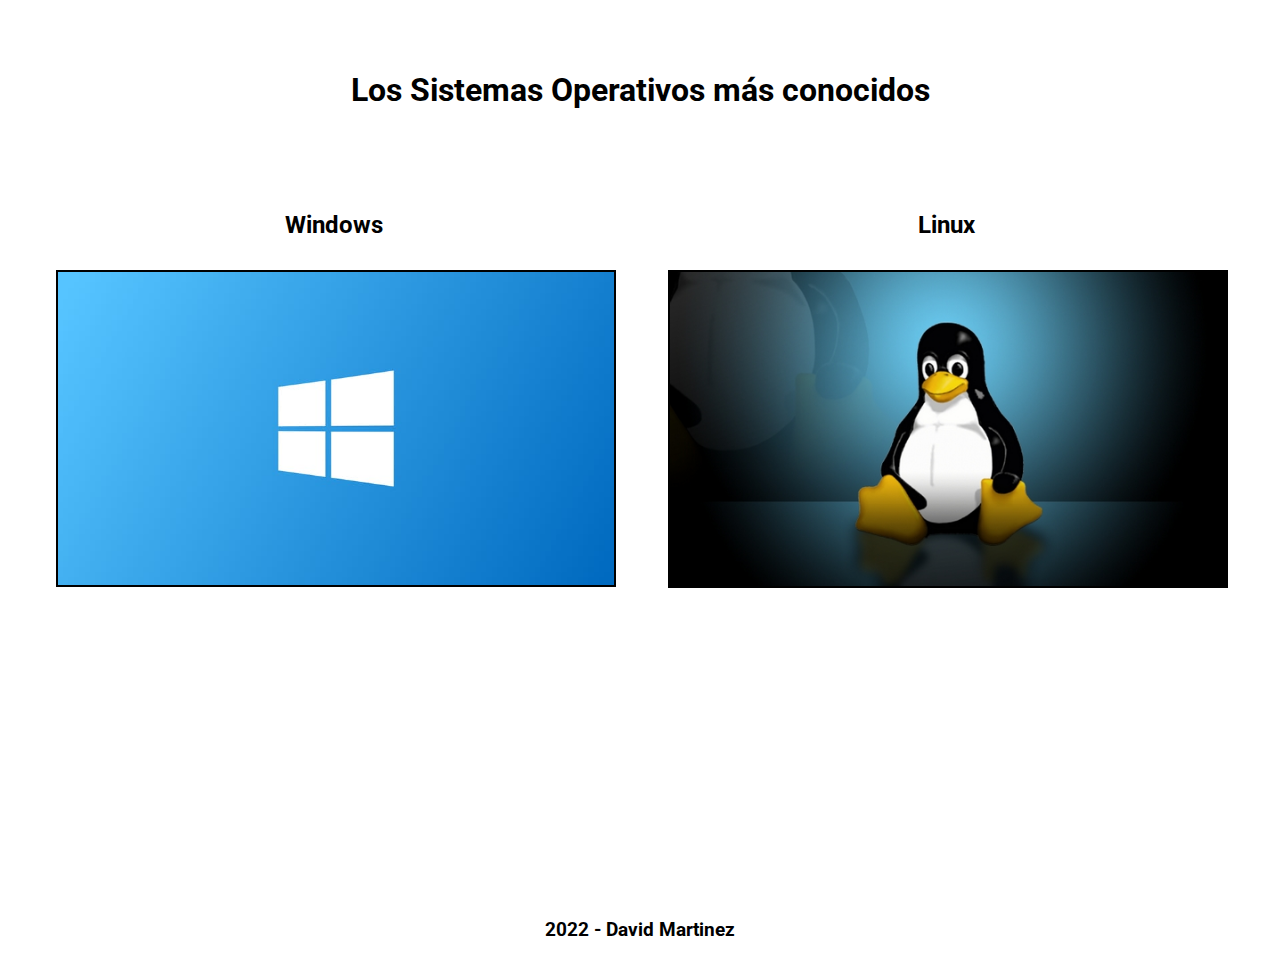
<file: index.html>
<!DOCTYPE html>
<html lang="en">
<head>
    <meta charset="UTF-8">
    <meta http-equiv="X-UA-Compatible" content="IE=edge">
    <meta name="viewport" content="width=device-width, initial-scale=1.0">
    <meta name="description" content="Pracitca 1 de M8 by David Martinez">
    <meta name="author" content="David Martinez">
    <title>David Martinez - M8 Practica 1</title>

    <link rel="stylesheet" href="style/style.css">
</head>
<body>
    <div id="container-main">
        <header class="head">
            <h1>Los Sistemas Operativos más conocidos</h1>
        </header>

        <!-- Titulo Windows -->
        <div class="twin">
            <h2>Windows</h2>
        </div>
        
        <!-- Titulo Linux -->
        <div class="tlin">
            <h2>Linux</h2>
        </div>

        <!-- Link Windows -->
        <div class="imgwin">
            <a href="./page/windows.html">
                <img src="./img/windows.jpg" alt=""/>
            </a>
        </div>
        
        <!-- Link Linux -->
        <div class="imglin">
            <a href="./page/linux.html">
                <img src="./img/tux.jpg" alt=""/>
            </a>
        </div>

        <!-- Pie de pagina -->
        <footer class="footer">
            <h3>
                2022 - David Martinez
            </h3>
        </footer>
    </div>
</body>
</html>
</file>
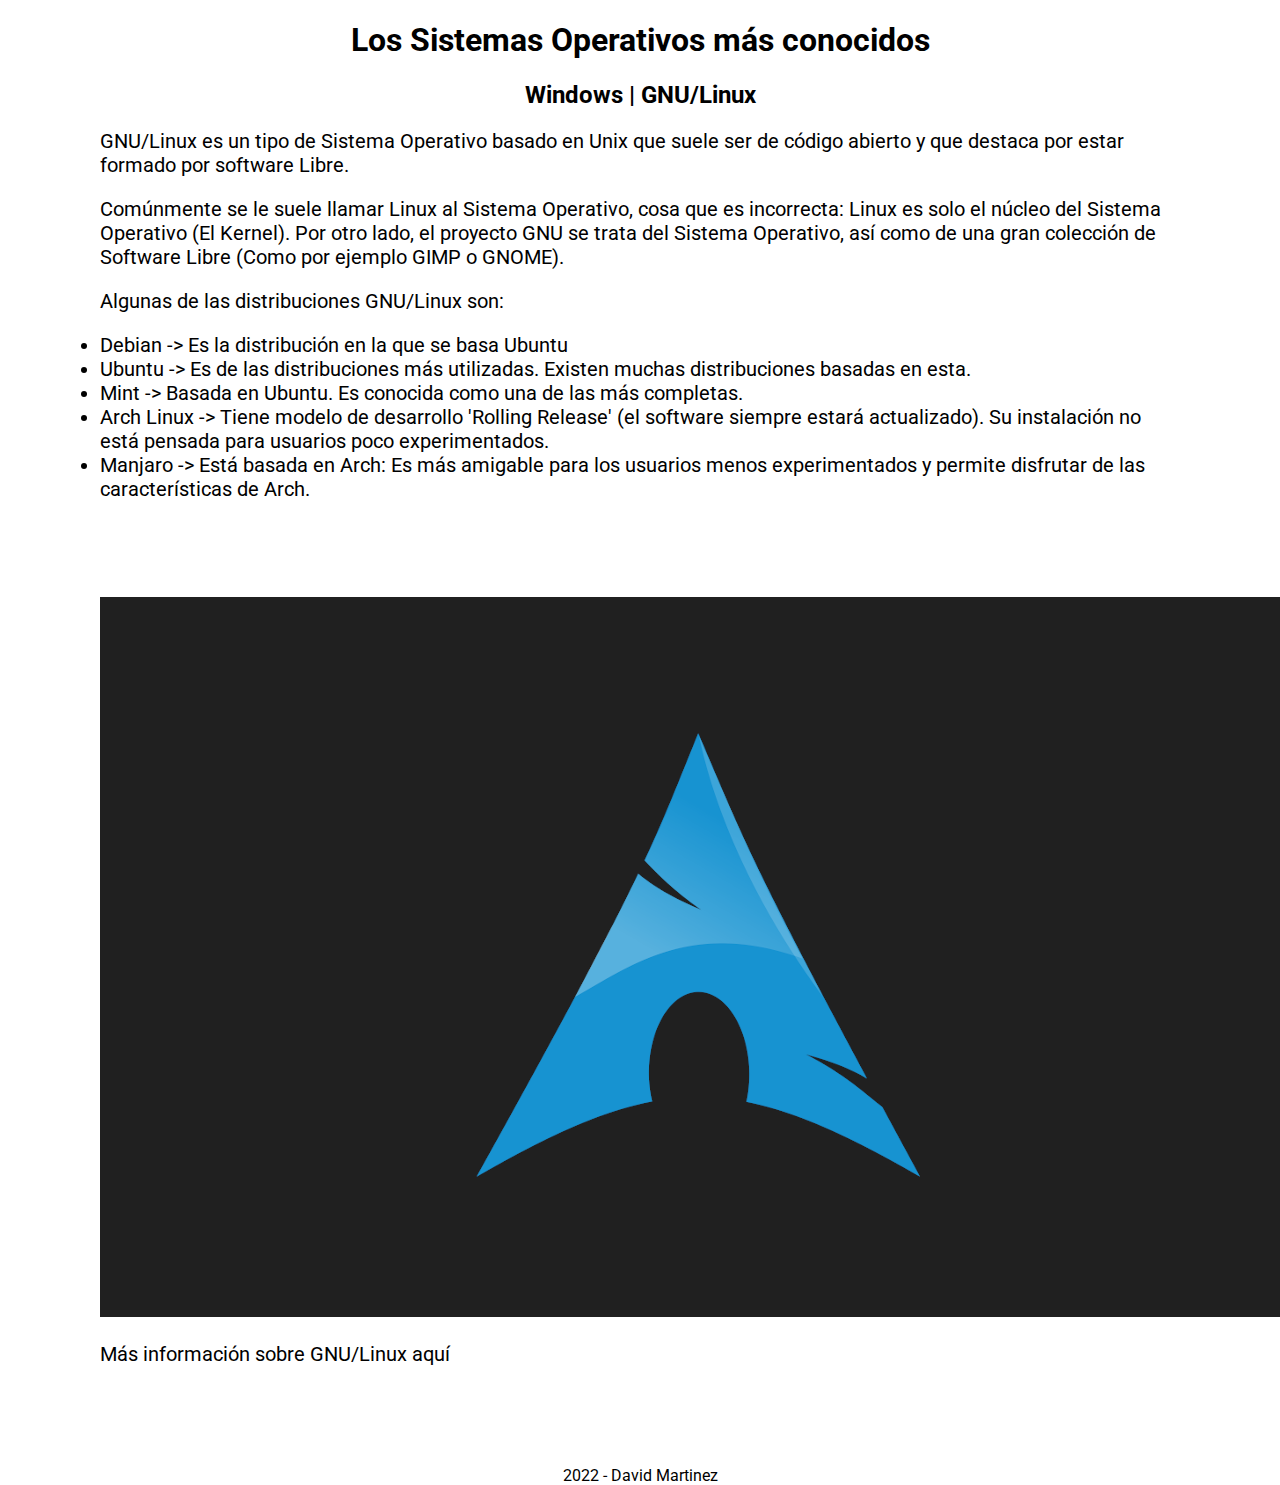
<file: page/linux.html>
<!DOCTYPE html>
<html lang="en">
<head>
    <meta charset="UTF-8">
    <meta http-equiv="X-UA-Compatible" content="IE=edge">
    <meta name="viewport" content="width=device-width, initial-scale=1.0">
    <meta name="description" content="Pracitca 1 de M8 by David Martinez">
    <meta name="author" content="David Martinez">
    <title>David Martinez - M8 Practica 2</title>

    <link rel="stylesheet" href="../style/style.css">
</head>
<body>
    <header>
        <h1 align="center"> 
            <a href="../index.html"> Los Sistemas Operativos más conocidos </a>
        </h1>
        <nav>
            <h2 align="center">
                <a href="./windows.html"> Windows</a>
                | 
                <a href="./linux.html">GNU/Linux</a>
            </h2>
        </nav>
    </header>
    <section style="margin-left: 100px; margin-right: 100px; font-size: 20px;">
        <p>
            GNU/Linux es un tipo de Sistema Operativo basado en Unix que suele ser de código abierto y que destaca por estar formado por software Libre.
        </p>
        <p>
            Comúnmente se le suele llamar Linux al Sistema Operativo, cosa que es incorrecta: Linux es solo el núcleo del Sistema Operativo (El Kernel). Por otro lado, el proyecto GNU se trata del Sistema Operativo, así como de una gran colección de Software Libre (Como por ejemplo GIMP o GNOME). 
        </p>
        <p>
            Algunas de las distribuciones GNU/Linux son:
        </p>
        <li>Debian -> Es la distribución en la que se basa Ubuntu </li>
        <li>Ubuntu -> Es de las distribuciones más utilizadas. Existen muchas distribuciones basadas en esta. </li>
        <li>Mint -> Basada en Ubuntu. Es conocida como una de las más completas.</li>
        <li>Arch Linux -> Tiene modelo de desarrollo 'Rolling Release' (el software siempre estará actualizado). Su instalación no está pensada para usuarios poco experimentados. </li>
        <li>Manjaro -> Está basada en Arch: Es más amigable para los usuarios menos experimentados y permite disfrutar de las características de Arch.</li>
        
        <br></br>
        <br></br>

        <img src="../img/arch.png" alt=""/>

        <p>
            Más información sobre GNU/Linux <a href="https://es.wikipedia.org/wiki/GNU/Linux">aquí</a>
        </p>
    </section>
    <footer align="center" style="margin-top: 100px;">
        2022 - David Martinez
    </footer>
</body>
</html>
</file>
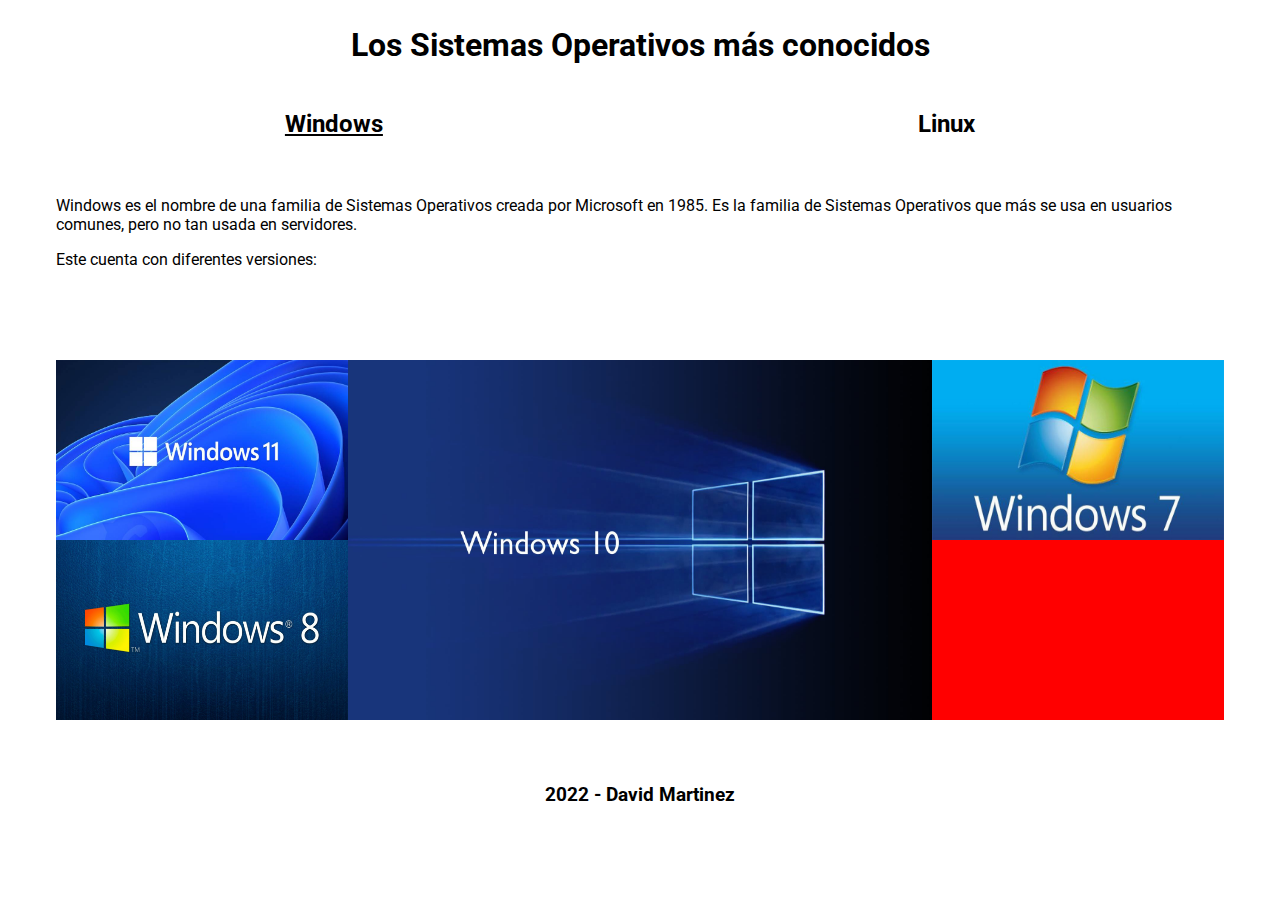
<file: page/windows.html>
<!DOCTYPE html>
<html lang="en">
<head>
    <meta charset="UTF-8">
    <meta http-equiv="X-UA-Compatible" content="IE=edge">
    <meta name="viewport" content="width=device-width, initial-scale=1.0">
    <meta name="description" content="Pracitca 1 de M8 by David Martinez">
    <meta name="author" content="David Martinez">
    <title>David Martinez - M8 Practica 1</title>

    <link rel="stylesheet" href="../style/style.css">
</head>
<body>
    <div id="container-win">
        <header class="head">
            <h1>
                <a href="../index.html" class="titulo">Los Sistemas Operativos más conocidos</a>
            </h1>
        </header>

        <div class="windowsnav">
            <h2>
                <a href="#">Windows</a>
            </h2>
        </div>

        <div class="linuxnav">
            <H2>
                <a href="../page/linux.html">Linux</a>
            </H2>
        </div>

        <div class="intro">
            <p>
                Windows es el nombre de una familia de Sistemas Operativos creada por Microsoft en 1985. Es la familia de Sistemas Operativos que más se usa en usuarios comunes, pero no tan usada en servidores.
            </p>
            <p>
                Este cuenta con diferentes versiones:
            </p>
        </div>

        <div id="grid-winimg">
            <div class="win11">
                <img src="../img/win11.jpg" alt="">
            </div>

            <div class="win8">
                <img src="../img/win8.jpg" alt="">
            </div>

            <div class="win10">
                <img src="../img/win10.jpg" alt="">
            </div>

            <div class="win7">
                <img src="../img/win7.jpg" alt="">
            </div>
        </div>

        <!-- Pie de pagina -->
        <footer class="footer">
            <h3>
                2022 - David Martinez
            </h3>
        </footer>
    </div>
</body>
</html>







<!-- <!DOCTYPE html>
<html lang="en">
<head>
    <meta charset="UTF-8">
    <meta http-equiv="X-UA-Compatible" content="IE=edge">
    <meta name="viewport" content="width=device-width, initial-scale=1.0">
    <meta name="description" content="Pracitca 1 de M8 by David Martinez">
    <meta name="author" content="David Martinez">
    <title>David Martinez - M8 Practica 2</title>

    <link rel="stylesheet" href="../style/style.css">
</head>
<body>
    <header>
        <h1 align="center">
            <a href="../index.html"> Los Sistemas Operativos más conocidos </a>
        </h1>
        <nav>
            <h2 align="center">
                <a href="./windows.html"> Windows</a>
                | 
                <a href="./linux.html">GNU/Linux</a>
            </h2>
        </nav>
    </header>
    <section style="margin-left: 100px; margin-right: 100px; font-size: 20px;">
        <p>
            Windows es el nombre de una familia de Sistemas Operativos creada por Microsoft en 1985. Es la familia de Sistemas Operativos que más se usa en usuarios comunes, pero no tan usada en servidores.
        </p>
        <p>
            Este cuenta con diferentes versiones. Algunas de ellas son:
        </p>
        <li>Windows 1.0 (El primer Windows que salió. Estaba vasado en MS-DOS)</li>
        <li>Windows 95</li>
        <li>Windows Vista</li>
        <li>Windows XP</li>
        <li>Windows 7</li>
        <li>Windows 8 (Y su versión 8.1)</li>
        <li>Windows 10</li>
        <li>Windows 11 (Su versión más reciente, lanzada en 2021.)</li>

        <br></br>
        <br></br>

        <img src="../img/win11.jpg" alt=""/>

        <p>
            La página Web oficial de Microsoft (Donde podemos encontrar Windows) es <a href="https://www.microsoft.com/es-es/windows?r=1">microsoft.com/es-es/windows</a>
        </p>
        <p>
            A diferencia de los Sistemas Operativos GNU/Linux, los Sistemas Operativos Windows son Propietarios y no son de código abierto: Para poder disfrutar el 100% de su contenido, es necesario pagar una licencia.
        </p>
    </section>
    <footer align="center" style="margin-top: 100px;">
        2022 - David Martinez
    </footer>
</body>
</html> -->
</file>
<file: style/style.css>
@import url('https://fonts.googleapis.com/css2?family=Roboto:wght@300&display=swap');
/* font-family: 'Roboto', sans-serif; */


* {
    font-family: 'Roboto', sans-serif;
    text-decoration: none;
    transition: all 0.5s;
}

a {
    color: #000;
    text-decoration: none;
}

body {
    margin: 0;
}

.titulo {
    text-decoration: none;
}

#container-main {
    display: grid;
    grid-template-rows: 20vh 10vh 65vh 5vh;
    grid-template-columns: 1fr 10fr 1fr 10fr 1fr;
}

#container-main img {
    max-height: 100%;
    max-width: 100%;
    border: 2px solid #000;
}

#container-main img:hover {
    padding: 5px;
}

#container-main .imglin img{
    max-width: 100%;
    max-height: 100%;
}


.head {
    grid-column: 1/100;
    grid-row: 1/2;
    display: flex;
    align-items: center;
    justify-content: center;
}


.footer {
    grid-column: 1/100;
    grid-row: 100;
    display: flex;
    align-items: center;
    justify-content: center;
    padding-bottom: 20px;
}

#container-main .twin {
    grid-column: 2/3;
    grid-row: 2/3;
    display: flex;
    align-items: center;
    justify-content: center;
}

#container-main .tlin {
    grid-column: 4/5;
    grid-row: 2/3;
    display: flex;
    align-items: center;
    justify-content: center;
}

#container-main .imgwin {
    grid-column: 2/3;
    grid-row: 3/4;
}

#container-main .imglin {
    grid-column: 4/5;
    grid-row: 3/4;
    display: flex;
    justify-content: center;
}



/* Windows */

#container-win {
    display: grid;
    grid-template-rows: 10vh 10vh 20vh 40vh 5vh;
    grid-template-columns: 1fr 10fr 1fr 10fr 1fr;
}

#container-win .windowsnav {
    grid-column: 2/3;
    grid-row: 2/3;
    text-align: center;
    text-decoration: underline;
}

#container-win .windowsnav :hover {
    font-size: 28px;
}

#container-win .linuxnav {
    grid-column: 4/5;
    grid-row: 2/3;
    text-align: center;
}

#container-win .linuxnav :hover {
    font-size: 28px;
}

#container-win .intro {
    grid-column: 2/5;
    grid-row: 3/4;
}

#container-win #grid-winimg {
    grid-column: 2/5;
    grid-row: 4/5;
    display: grid;
    grid-template-rows: 20vh 10vh 10vh;
    grid-template-columns: 1fr 2fr 1fr;
    background-color: rgb(255, 0, 0);    
}

#container-win #grid-winimg .win11 {
    grid-column: 1/2;
    grid-row: 1/2;
}

#container-win #grid-winimg .win11 img {
    width: 100%;
    height: 100%;
}

#container-win #grid-winimg .win8 {
    grid-column: 1/2;
    grid-row: 2/4;
}

#container-win #grid-winimg .win8 img {
    width: 100%;
    height: 100%;
}

#container-win #grid-winimg .win10 {
    grid-column: 2/3;
    grid-row: 1/4;
}

#container-win #grid-winimg .win10 img {
    width: 100%;
    height: 100%;
}

#container-win #grid-winimg .win7 {
    grid-column: 3/4;
    grid-row: 1/2;
}

#container-win #grid-winimg .win7 img {
    width: 100%;
    height: 100%;
}

/* Linux */
</file>
